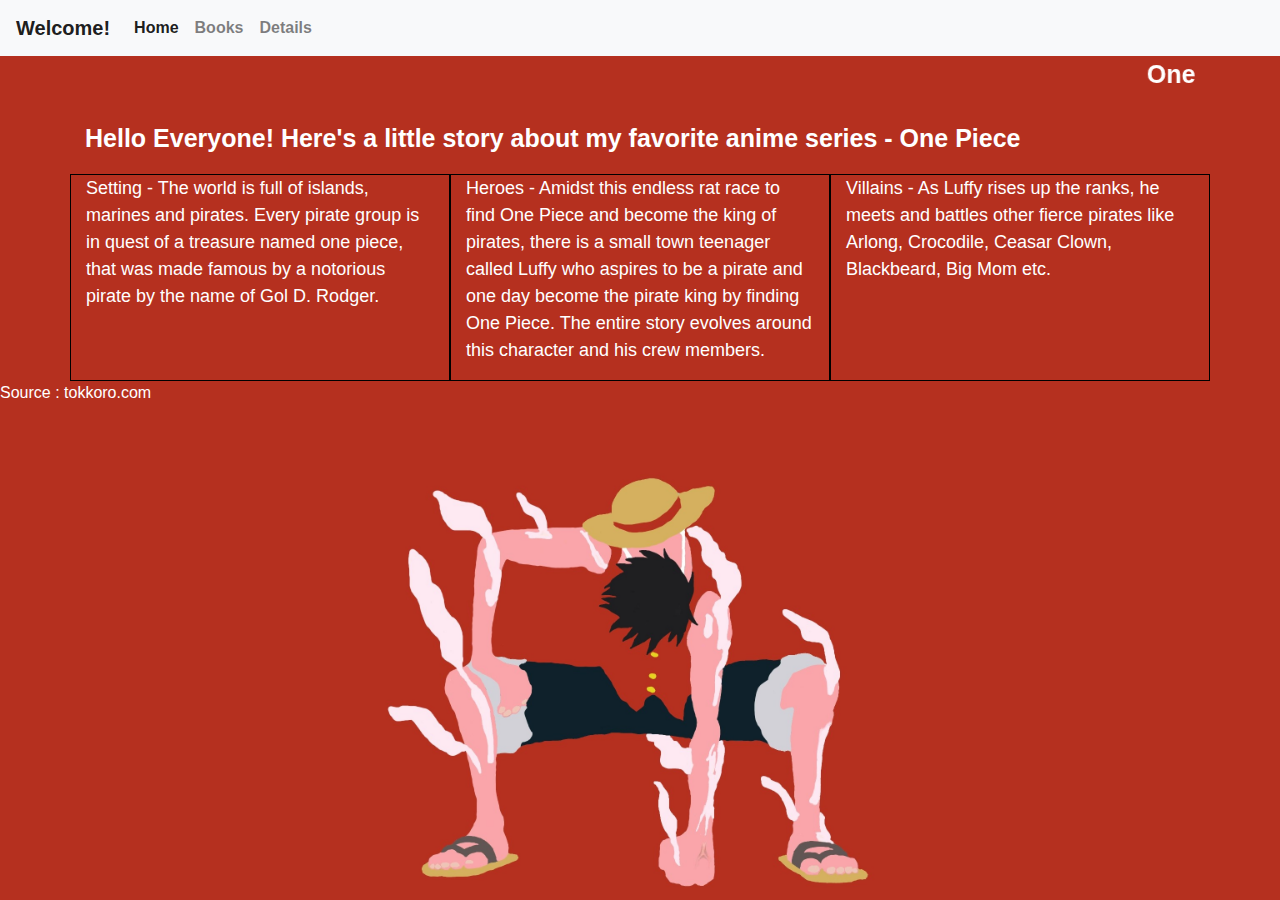
<file: app/public/index.html>
<!doctype html>
<html lang="en">
  <head>
    <!-- Required meta tags -->
    <meta charset="utf-8">
    <meta name="viewport" content="width=device-width, initial-scale=1, shrink-to-fit=no">

    <!-- Bootstrap CSS -->
    <link rel="stylesheet" href="https://stackpath.bootstrapcdn.com/bootstrap/4.3.1/css/bootstrap.min.css" integrity="sha384-ggOyR0iXCbMQv3Xipma34MD+dH/1fQ784/j6cY/iJTQUOhcWr7x9JvoRxT2MZw1T" crossorigin="anonymous">
    <link rel="stylesheet" href="css/site.css">
    <link rel="icon" href="data:;base64,=">
    <title>Home</title>
  </head>
  <body>
    <nav class="navbar navbar-expand-lg navbar-light bg-light">
  <a class="navbar-brand" href="#">Welcome!</a>
  <button class="navbar-toggler" type="button" data-toggle="collapse" data-target="#navbarSupportedContent" aria-controls="navbarSupportedContent" aria-expanded="false" aria-label="Toggle navigation">
    <span class="navbar-toggler-icon"></span>
  </button>

  <div class="collapse navbar-collapse" id="navbarSupportedContent">
    <ul class="navbar-nav mr-auto">
      <li class="nav-item active">
        <a class="nav-link" href="index.html">Home <span class="sr-only">(current)</span></a>
      </li>
      <li class="nav-item">
        <a class="nav-link" href="bookstore.html">Books</a>
      </li>
      <li class="nav-item">
        <a class="nav-link" href="Details.html">Details</a>
      </li>
      <!-- <li class="nav-item dropdown">
        <a class="nav-link dropdown-toggle" href="#" id="navbarDropdown" role="button" data-toggle="dropdown" aria-haspopup="true" aria-expanded="false">
          Dropdown
        </a>
        <div class="dropdown-menu" aria-labelledby="navbarDropdown">
          <a class="dropdown-item" href="#">Action</a>
          <a class="dropdown-item" href="#">Another action</a>
          <div class="dropdown-divider"></div>
          <a class="dropdown-item" href="#">Something else here</a>
        </div>
      </li> -->
      <!-- <li class="nav-item">
        <a class="nav-link disabled" href="#" tabindex="-1" aria-disabled="true">Disabled</a>
      </li> -->
    </ul>
  </div>
</nav>
    <div class="container">
      <div class="row">
        <div class="col">
          <p class="paraHeading">
            <marquee>One Piece!</marquee>
          </p>
        <p class="paraHeading">
          Hello Everyone! Here's a little story about my favorite anime series - One Piece
        </p>
      </div>
      </div>
      <div class="row">
        <div class="col colSpecific">
          <p class="paras">
            Setting - The world is full of islands, marines and pirates. Every pirate group is in quest of a treasure named one piece, that was made famous by a notorious pirate by the name of Gol D. Rodger.
          </p>
        </div>
        <div class="col colSpecific">
          <p class="paras">
            Heroes - Amidst this endless rat race to find One Piece and become the king of pirates, there is a small town teenager called Luffy who aspires to be a pirate and one day become the pirate king by finding One Piece. The entire story evolves around this character and his crew members.
          </p>
        </div>
        <div class="col colSpecific">
          <p class="paras">
            Villains - As Luffy rises up the ranks, he meets and battles other fierce pirates like Arlong, Crocodile, Ceasar Clown, Blackbeard, Big Mom etc.
          </p>
        </div>
      </div>
    </div>
    <footer class="source">
    Source : tokkoro.com
    </footer>

    <!-- Optional JavaScript -->
    <!-- jQuery first, then Popper.js, then Bootstrap JS -->
    <script src="https://code.jquery.com/jquery-3.3.1.slim.min.js" integrity="sha384-q8i/X+965DzO0rT7abK41JStQIAqVgRVzpbzo5smXKp4YfRvH+8abtTE1Pi6jizo" crossorigin="anonymous"></script>
    <script src="https://cdnjs.cloudflare.com/ajax/libs/popper.js/1.14.7/umd/popper.min.js" integrity="sha384-UO2eT0CpHqdSJQ6hJty5KVphtPhzWj9WO1clHTMGa3JDZwrnQq4sF86dIHNDz0W1" crossorigin="anonymous"></script>
    <script src="https://stackpath.bootstrapcdn.com/bootstrap/4.3.1/js/bootstrap.min.js" integrity="sha384-JjSmVgyd0p3pXB1rRibZUAYoIIy6OrQ6VrjIEaFf/nJGzIxFDsf4x0xIM+B07jRM" crossorigin="anonymous"></script>
  </body>
</html>
</file>
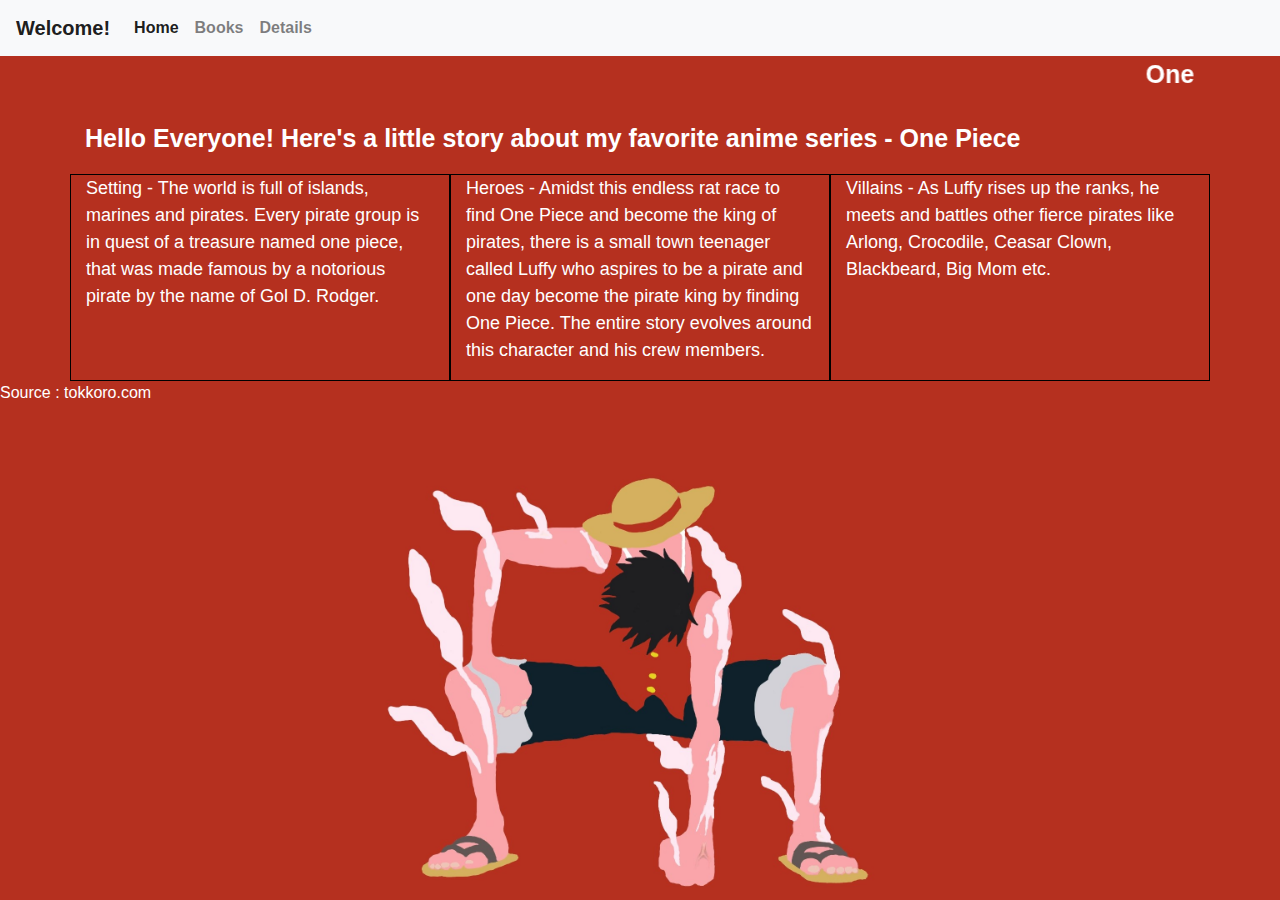
<file: public/app/index.html>
<!doctype html>
<html lang="en">
  <head>
    <!-- Required meta tags -->
    <meta charset="utf-8">
    <meta name="viewport" content="width=device-width, initial-scale=1, shrink-to-fit=no">

    <!-- Bootstrap CSS -->
    <link rel="stylesheet" href="https://stackpath.bootstrapcdn.com/bootstrap/4.3.1/css/bootstrap.min.css" integrity="sha384-ggOyR0iXCbMQv3Xipma34MD+dH/1fQ784/j6cY/iJTQUOhcWr7x9JvoRxT2MZw1T" crossorigin="anonymous">
    <link rel="stylesheet" href="css/site.css">
    <title>Home</title>
  </head>
  <body>
    <nav class="navbar navbar-expand-lg navbar-light bg-light">
  <a class="navbar-brand" href="#">Welcome!</a>
  <button class="navbar-toggler" type="button" data-toggle="collapse" data-target="#navbarSupportedContent" aria-controls="navbarSupportedContent" aria-expanded="false" aria-label="Toggle navigation">
    <span class="navbar-toggler-icon"></span>
  </button>

  <div class="collapse navbar-collapse" id="navbarSupportedContent">
    <ul class="navbar-nav mr-auto">
      <li class="nav-item active">
        <a class="nav-link" href="Index.html">Home <span class="sr-only">(current)</span></a>
      </li>
      <li class="nav-item">
        <a class="nav-link" href="bookstore.html">Books</a>
      </li>
      <li class="nav-item">
        <a class="nav-link" href="Details.html">Details</a>
      </li>
      <!-- <li class="nav-item dropdown">
        <a class="nav-link dropdown-toggle" href="#" id="navbarDropdown" role="button" data-toggle="dropdown" aria-haspopup="true" aria-expanded="false">
          Dropdown
        </a>
        <div class="dropdown-menu" aria-labelledby="navbarDropdown">
          <a class="dropdown-item" href="#">Action</a>
          <a class="dropdown-item" href="#">Another action</a>
          <div class="dropdown-divider"></div>
          <a class="dropdown-item" href="#">Something else here</a>
        </div>
      </li> -->
      <!-- <li class="nav-item">
        <a class="nav-link disabled" href="#" tabindex="-1" aria-disabled="true">Disabled</a>
      </li> -->
    </ul>
  </div>
</nav>
    <div class="container">
      <div class="row">
        <div class="col">
          <p class="paraHeading">
            <marquee>One Piece!</marquee>
          </p>
        <p class="paraHeading">
          Hello Everyone! Here's a little story about my favorite anime series - One Piece
        </p>
      </div>
      </div>
      <div class="row">
        <div class="col colSpecific">
          <p class="paras">
            Setting - The world is full of islands, marines and pirates. Every pirate group is in quest of a treasure named one piece, that was made famous by a notorious pirate by the name of Gol D. Rodger.
          </p>
        </div>
        <div class="col colSpecific">
          <p class="paras">
            Heroes - Amidst this endless rat race to find One Piece and become the king of pirates, there is a small town teenager called Luffy who aspires to be a pirate and one day become the pirate king by finding One Piece. The entire story evolves around this character and his crew members.
          </p>
        </div>
        <div class="col colSpecific">
          <p class="paras">
            Villains - As Luffy rises up the ranks, he meets and battles other fierce pirates like Arlong, Crocodile, Ceasar Clown, Blackbeard, Big Mom etc.
          </p>
        </div>
      </div>
    </div>
    <footer class="source">
    Source : tokkoro.com
    </footer>

    <!-- Optional JavaScript -->
    <!-- jQuery first, then Popper.js, then Bootstrap JS -->
    <script src="https://code.jquery.com/jquery-3.3.1.slim.min.js" integrity="sha384-q8i/X+965DzO0rT7abK41JStQIAqVgRVzpbzo5smXKp4YfRvH+8abtTE1Pi6jizo" crossorigin="anonymous"></script>
    <script src="https://cdnjs.cloudflare.com/ajax/libs/popper.js/1.14.7/umd/popper.min.js" integrity="sha384-UO2eT0CpHqdSJQ6hJty5KVphtPhzWj9WO1clHTMGa3JDZwrnQq4sF86dIHNDz0W1" crossorigin="anonymous"></script>
    <script src="https://stackpath.bootstrapcdn.com/bootstrap/4.3.1/js/bootstrap.min.js" integrity="sha384-JjSmVgyd0p3pXB1rRibZUAYoIIy6OrQ6VrjIEaFf/nJGzIxFDsf4x0xIM+B07jRM" crossorigin="anonymous"></script>
  </body>
</html>
</file>
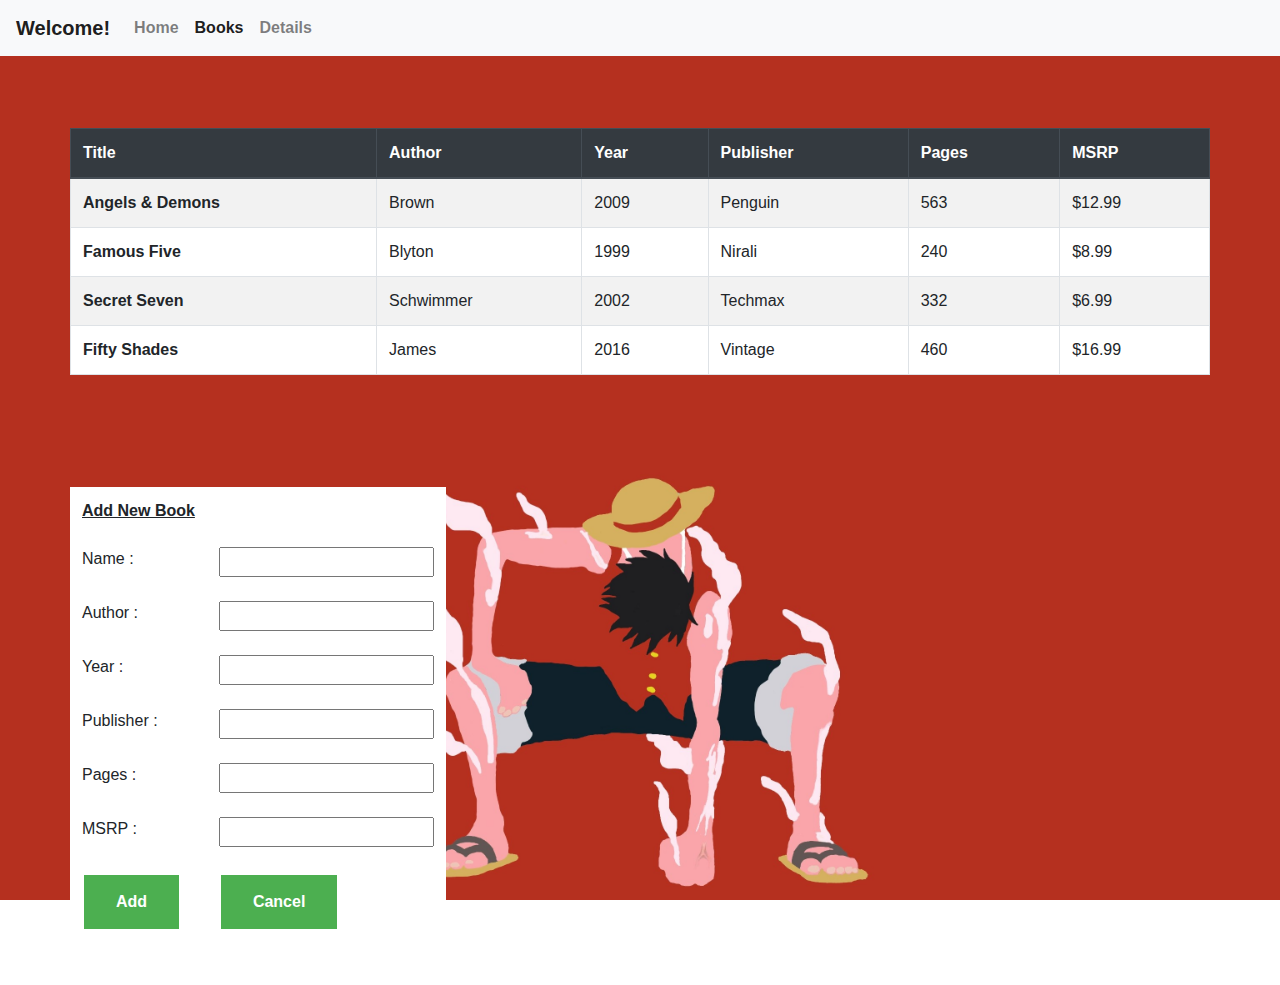
<file: app/public/bookstore.html>
<!doctype html>
<html lang="en">
  <head>
    <!-- Required meta tags -->
    <meta charset="utf-8">
    <meta name="viewport" content="width=device-width, initial-scale=1, shrink-to-fit=no">

    <!-- Bootstrap CSS -->
    <link rel="stylesheet" href="https://stackpath.bootstrapcdn.com/bootstrap/4.3.1/css/bootstrap.min.css" integrity="sha384-ggOyR0iXCbMQv3Xipma34MD+dH/1fQ784/j6cY/iJTQUOhcWr7x9JvoRxT2MZw1T" crossorigin="anonymous">
    <link rel="stylesheet" href="css/site.css">
    <link rel="icon" href="data:;base64,=">
    <title>Index</title>
  </head>
  <body>
    <nav class="navbar navbar-expand-lg navbar-light bg-light">
  <a class="navbar-brand" href="#">Welcome!</a>
  <button class="navbar-toggler" type="button" data-toggle="collapse" data-target="#navbarSupportedContent" aria-controls="navbarSupportedContent" aria-expanded="false" aria-label="Toggle navigation">
    <span class="navbar-toggler-icon"></span>
  </button>

  <div class="collapse navbar-collapse" id="navbarSupportedContent">
    <ul class="navbar-nav mr-auto">
      <li class="nav-item">
        <a class="nav-link" href="index.html">Home</a>
      </li>
      <li class="nav-item active">
        <a class="nav-link" href="bookstore.html">Books <span class="sr-only">(current)</span></a>
      </li>
      <li class="nav-item">
        <a class="nav-link" href="Details.html">Details</a>
      </li>
      <!-- <li class="nav-item dropdown">
        <a class="nav-link dropdown-toggle" href="#" id="navbarDropdown" role="button" data-toggle="dropdown" aria-haspopup="true" aria-expanded="false">
          Dropdown
        </a>
        <div class="dropdown-menu" aria-labelledby="navbarDropdown">
          <a class="dropdown-item" href="#">Action</a>
          <a class="dropdown-item" href="#">Another action</a>
          <div class="dropdown-divider"></div>
          <a class="dropdown-item" href="#">Something else here</a>
        </div>
      </li> -->
      <!-- <li class="nav-item">
        <a class="nav-link disabled" href="#" tabindex="-1" aria-disabled="true">Disabled</a>
      </li> -->
    </ul>
  </div>
</nav>
<br><br><br>
<div class="container">
  <div class="row">
    <table class="table table-striped table-bordered" id='sort'>
    <thead class="thead-dark">
    <tr>
      <th scope="col">Title</th>
      <th scope="col">Author</th>
      <th scope="col">Year</th>
      <th scope="col">Publisher</th>
      <th scope="col">Pages</th>
      <th scope="col">MSRP</th>
    </tr>
    </thead>
    <tbody>
    <tr>
      <th scope="row">Angels & Demons</th>
      <td>Brown</td>
      <td>2009</td>
      <td>Penguin</td>
      <td>563</td>
      <td>$12.99</td>
    </tr>
    <tr>
      <th scope="row">Famous Five</th>
      <td>Blyton</td>
      <td>1999</td>
      <td>Nirali</td>
      <td>240</td>
      <td>$8.99</td>
    </tr>
    <tr>
      <th scope="row">Secret Seven</th>
      <td>Schwimmer</td>
      <td>2002</td>
      <td>Techmax</td>
      <td>332</td>
      <td>$6.99</td>
    </tr>
    <tr>
      <th scope="row">Fifty Shades</th>
      <td>James</td>
      <td>2016</td>
      <td>Vintage</td>
      <td>460</td>
      <td>$16.99</td>
    </tr>
    </tbody>
    </table>
  </div>
  <br><br><br><br>
  <div class="row">
    <form>
    <table class="table table-borderless">
      <thead>
        <tr>
          <th>
            <u>
              Add New Book
            </u>
          </th>
        </tr>
      </thead>
      <tbody>
        <tr>
          <td>Name :</td>
          <td><input type="text"></td>
        </tr>
        <tr>
          <td>Author :</td>
          <td><input type="text"></td>
        </tr>
        <tr>
          <td>Year :</td>
          <td><input type="number"></td>
        </tr>
        <tr>
          <td>Publisher :</td>
          <td><input type="text"></td>
        </tr>
        <tr>
          <td>Pages :</td>
          <td><input type="number"></td>
        </tr>
        <tr>
          <td>MSRP :</td>
          <td><input type="number"></td>
        </tr>
        <tr>
          <th><a class="button" href="">Add</a></th>
          <th><a class="button" href="">Cancel</a></th>
        </tr>
      </tbody>
    </table>
  </form>
  </div>
</div>
<footer class="source">
Source : tokkoro.com
</footer>
    <!-- Optional JavaScript -->
    <!-- jQuery first, then Popper.js, then Bootstrap JS -->
    <script src="https://code.jquery.com/jquery-3.3.1.slim.min.js" integrity="sha384-q8i/X+965DzO0rT7abK41JStQIAqVgRVzpbzo5smXKp4YfRvH+8abtTE1Pi6jizo" crossorigin="anonymous"></script>
    <script src="https://cdnjs.cloudflare.com/ajax/libs/popper.js/1.14.7/umd/popper.min.js" integrity="sha384-UO2eT0CpHqdSJQ6hJty5KVphtPhzWj9WO1clHTMGa3JDZwrnQq4sF86dIHNDz0W1" crossorigin="anonymous"></script>
    <script src="https://stackpath.bootstrapcdn.com/bootstrap/4.3.1/js/bootstrap.min.js" integrity="sha384-JjSmVgyd0p3pXB1rRibZUAYoIIy6OrQ6VrjIEaFf/nJGzIxFDsf4x0xIM+B07jRM" crossorigin="anonymous"></script>
    <script src='js/tablesort.min.js'></script>
    <!-- <script src='js/tablesort.number.js'></script>
    <script src='js/tablesort.date.js'></script> -->
    <script>
      // table sort plugin from - http://tristen.ca/tablesort/demo/
      new Tablesort(document.getElementById('sort'));
    </script>
  </body>
</html>
</file>
<file: app/public/css/site.css>
.headshot{

}
.button{
  color: white;
  background-color: black;
  padding: 15px;
}
.button:hover{
  color: lightblue;
}
nav{
  color: black;
  font-weight: bolder;
  background-color: blue;
}
body{
  background: url("../img/onepiece2.jpg") no-repeat center center fixed;
  -webkit-background-size: cover;
  -moz-background-size: cover;
  -o-background-size: cover;
  background-size: cover;
}
table{
  background-color: white;
}
.details{
    background-color: lightblue;
}
.paraHeading{
  font-weight: bold;
  color: white;
  font-size: 25px;
}
.paras{
  font-weight: 200;
  color: white;
  font-size: 18px;
}
#headshot:hover{
  height: 130%;
}
.colSpecific{
  border: 1px solid black;
}
.source{
  color: white;
}

/*table sort*/

th[role=columnheader]:not(.no-sort) {
	cursor: pointer;
}

th[role=columnheader]:not(.no-sort):after {
	content: '';
	float: right;
	margin-top: 7px;
	border-width: 0 4px 4px;
	border-style: solid;
	border-color: #404040 transparent;
	visibility: hidden;
	opacity: 0;
	-ms-user-select: none;
	-webkit-user-select: none;
	-moz-user-select: none;
	user-select: none;
}

th[aria-sort=ascending]:not(.no-sort):after {
	border-bottom: none;
	border-width: 4px 4px 0;
}

th[aria-sort]:not(.no-sort):after {
	visibility: visible;
	opacity: 0.4;
}

th[role=columnheader]:not(.no-sort):hover:after {
	visibility: visible;
	opacity: 1;
}
.button {
  background-color: #4CAF50;
  border: none;
  color: white;
  padding: 15px 32px;
  text-align: center;
  text-decoration: none;
  display: inline-block;
  font-size: 16px;
  margin: 4px 2px;
  cursor: pointer;
}
.users{
  color: white;
}
</file>
<file: public/app/css/site.css>
.headshot{

}
.button{
  color: white;
  background-color: black;
  padding: 15px;
}
.button:hover{
  color: lightblue;
}
nav{
  color: black;
  font-weight: bolder;
  background-color: blue;
}
body{
  background: url("../img/onepiece2.jpg") no-repeat center center fixed;
  -webkit-background-size: cover;
  -moz-background-size: cover;
  -o-background-size: cover;
  background-size: cover;
}
table{
  background-color: white;
}
.details{
    background-color: lightblue;
}
.paraHeading{
  font-weight: bold;
  color: white;
  font-size: 25px;
}
.paras{
  font-weight: 200;
  color: white;
  font-size: 18px;
}
#headshot:hover{
  height: 130%;
}
.colSpecific{
  border: 1px solid black;
}
.source{
  color: white;
}

/*table sort*/

th[role=columnheader]:not(.no-sort) {
	cursor: pointer;
}

th[role=columnheader]:not(.no-sort):after {
	content: '';
	float: right;
	margin-top: 7px;
	border-width: 0 4px 4px;
	border-style: solid;
	border-color: #404040 transparent;
	visibility: hidden;
	opacity: 0;
	-ms-user-select: none;
	-webkit-user-select: none;
	-moz-user-select: none;
	user-select: none;
}

th[aria-sort=ascending]:not(.no-sort):after {
	border-bottom: none;
	border-width: 4px 4px 0;
}

th[aria-sort]:not(.no-sort):after {
	visibility: visible;
	opacity: 0.4;
}

th[role=columnheader]:not(.no-sort):hover:after {
	visibility: visible;
	opacity: 1;
}
</file>
